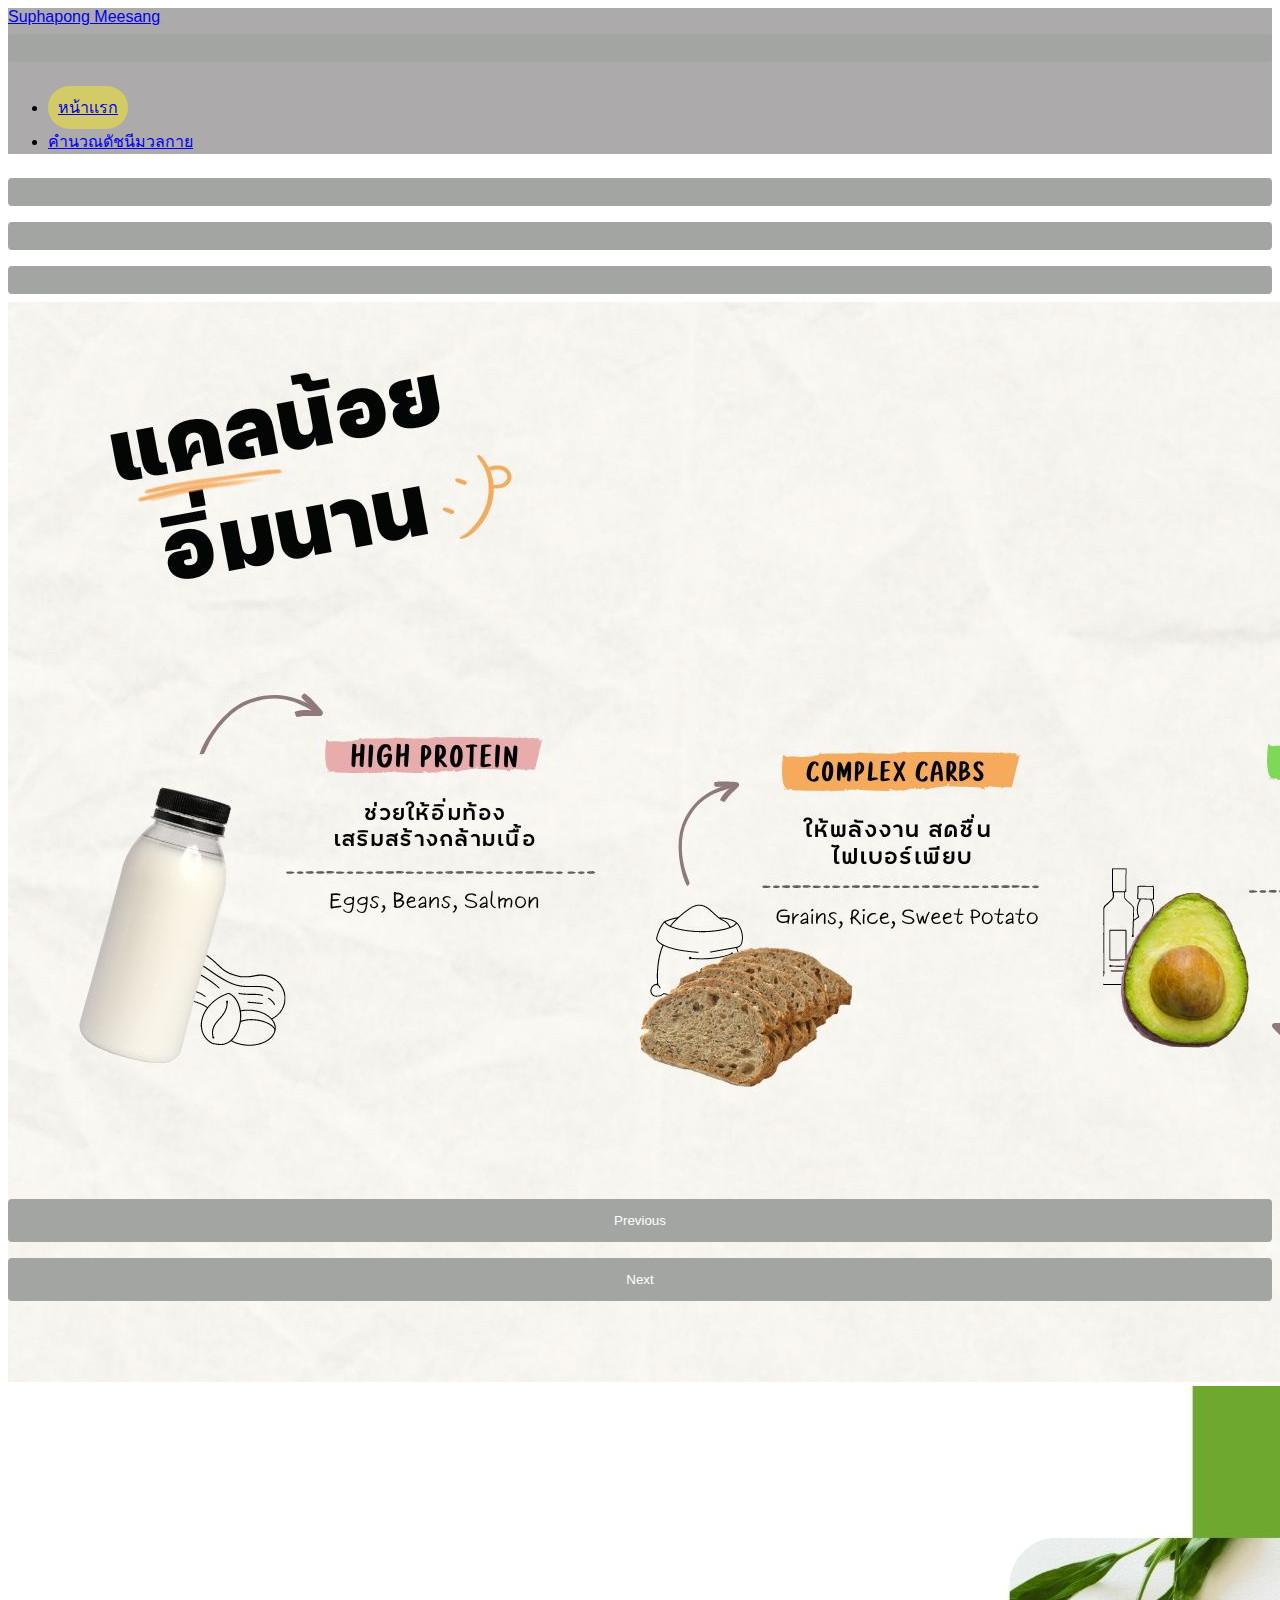
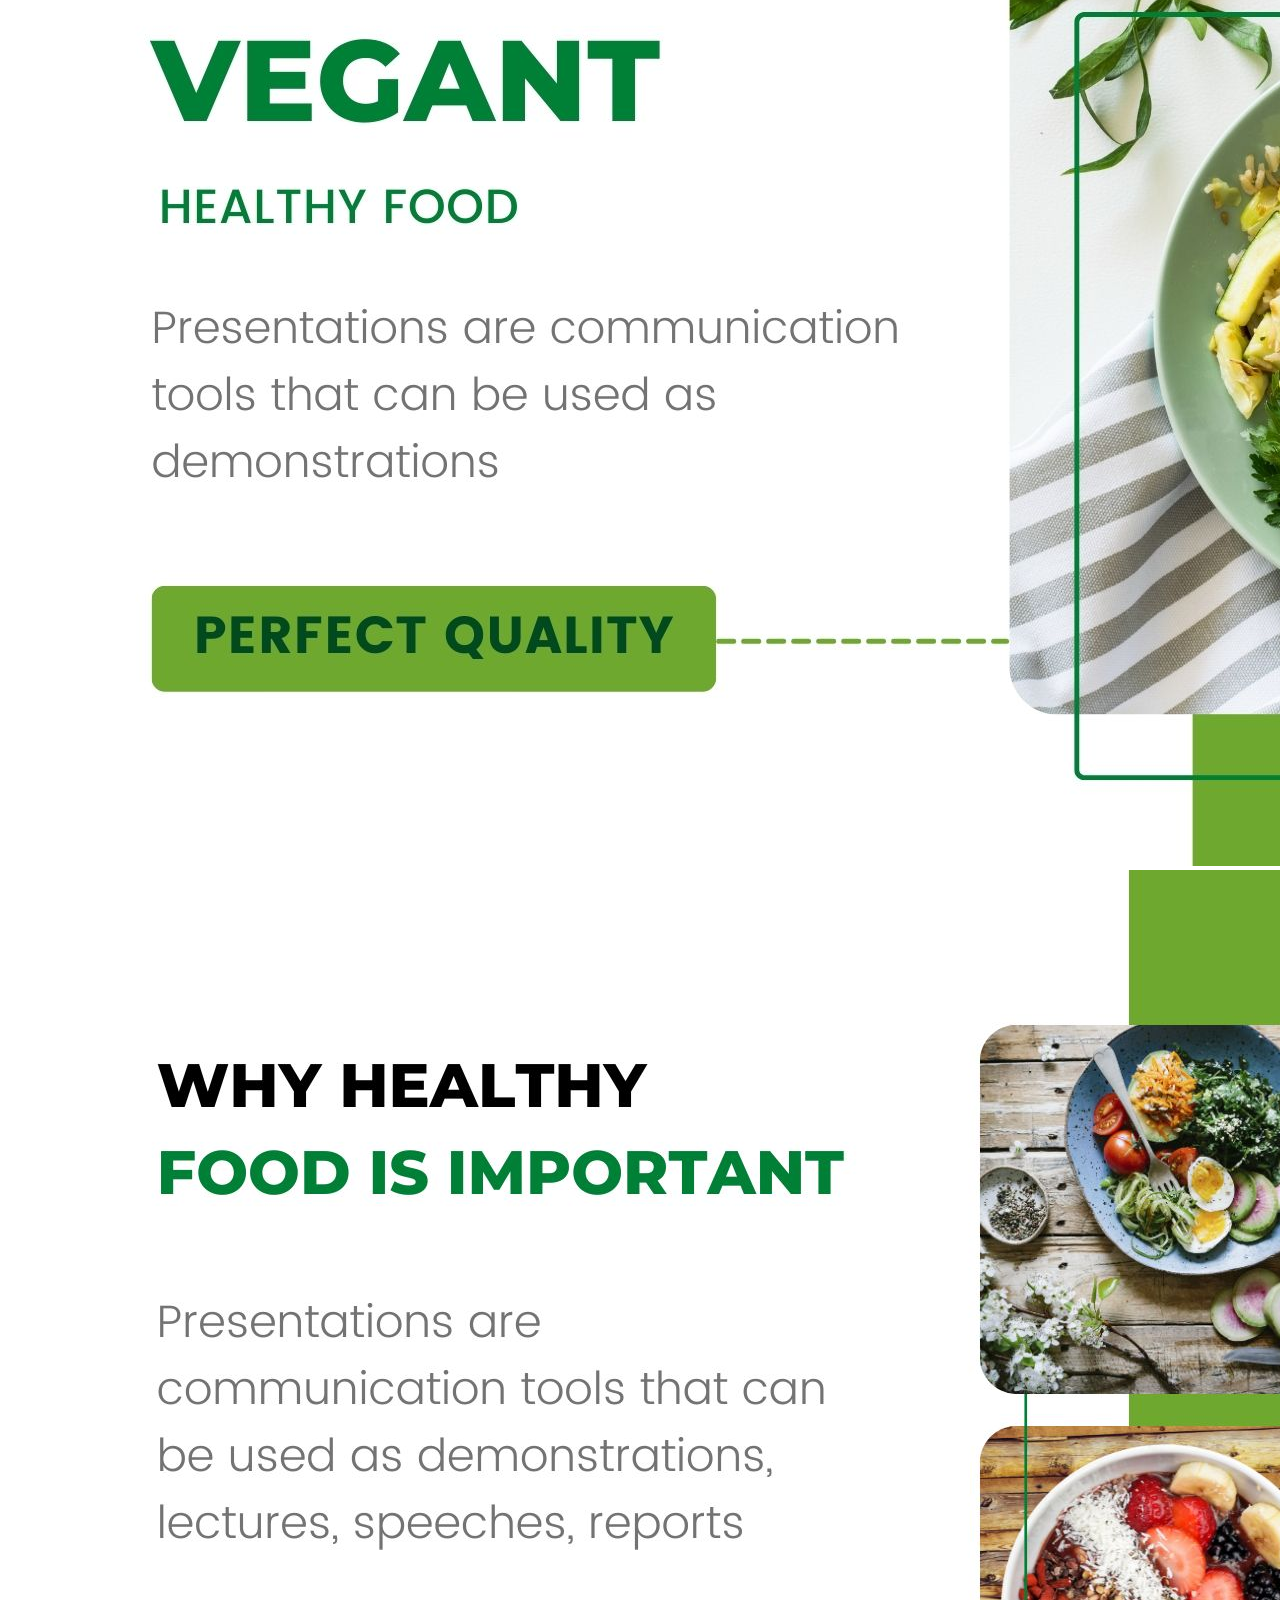
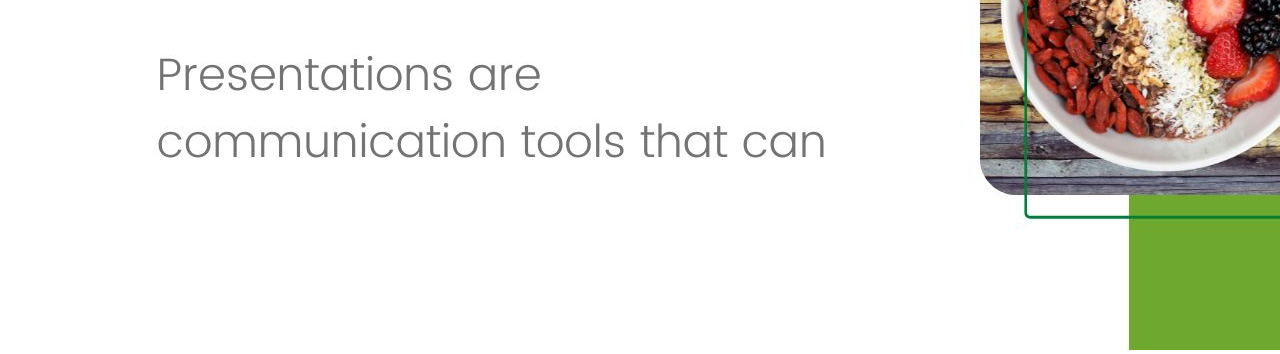
<file: index.html>
<!DOCTYPE html>
<html lang="en">
<head>
    <meta charset="UTF-8">
    <meta http-equiv="X-UA-Compatible" content="IE=edge">
    <meta name="viewport" content="width=device-width, initial-scale=1.0">

    <link href="https://cdn.jsdelivr.net/npm/bootstrap@5.0.2/dist/css/bootstrap.min.css" rel="stylesheet" integrity="sha384-EVSTQN3/azprG1Anm3QDgpJLIm9Nao0Yz1ztcQTwFspd3yD65VohhpuuCOmLASjC" crossorigin="anonymous">
    <link rel="stylesheet" href="/css/sytle.css">

    <title>ดูเเลสุขภาพ</title>

</head>
    <body>
        <nav class="navbar navbar sticky-top navbar-expand-lg navbar-light" style="background-color: #acaaaa;">
            <div class="container">

                <a class="navbar-brand" href="/index.html">Suphapong Meesang</a>

                <button class="navbar-toggler" type="button" data-bs-toggle="collapse" data-bs-target="#navbarSupportedContent" aria-controls="navbarSupportedContent" aria-expanded="false" aria-label="Toggle navigation">
                    <span class="navbar-toggler-icon"></span>
                </button>

                <div class="collapse navbar-collapse" id="navbarSupportedContent">
                    <ul class="navbar-nav ms-auto">
                        <li class="nav-item">
                            <a class="nav-link active b-item-hing" aria-current="page" href="/index.html">หน้าเเรก</a>
                        </li>
                        <li class="nav-item">
                            <a class="nav-link active"  href="/page_bmi.html">คำนวณดัชนีมวลกาย</a>
                        </li>
                    </ul>
                </div>

            </div>
        </nav>

        <div id="carouselExampleDark" class="carousel carousel-dark slide" data-bs-ride="carousel">

            <div class="carousel-indicators">
                <button type="button" data-bs-target="#carouselExampleDark" data-bs-slide-to="0" class="active" aria-current="true" aria-label="Slide 1"></button>
                <button type="button" data-bs-target="#carouselExampleDark" data-bs-slide-to="1" aria-label="Slide 2"></button>
                <button type="button" data-bs-target="#carouselExampleDark" data-bs-slide-to="2" aria-label="Slide 3"></button>
            </div>

            <div class="carousel-inner c-item">

                <div class="carousel-item active" data-bs-interval="10000">
                    <img src="/img/img-console.jpg" class="d-block w-80 c-img" alt="...">
                </div>

                <div class="carousel-item" data-bs-interval="2000">
                    <img src="/img/img-console-1.jpg" class="d-block w-80 c-img" alt="...">
                </div>

                <div class="carousel-item">
                    <img src="/img/img-console-2.jpg" class="d-block w-80 c-img" alt="...">
                </div>
            </div>

            <button class="carousel-control-prev" type="button" data-bs-target="#carouselExampleDark" data-bs-slide="prev">
                <span class="carousel-control-prev-icon" aria-hidden="true"></span>
                <span class="visually-hidden">Previous</span>
            </button>

            <button class="carousel-control-next" type="button" data-bs-target="#carouselExampleDark" data-bs-slide="next">
                <span class="carousel-control-next-icon" aria-hidden="true"></span>
                <span class="visually-hidden">Next</span>
            </button>
        </div>

        <script src="/js/app.js"></script>
        <script src="https://cdn.jsdelivr.net/npm/bootstrap@5.0.2/dist/js/bootstrap.bundle.min.js" integrity="sha384-MrcW6ZMFYlzcLA8Nl+NtUVF0sA7MsXsP1UyJoMp4YLEuNSfAP+JcXn/tWtIaxVXM" crossorigin="anonymous"></script>
    </body>
</html>
</file>
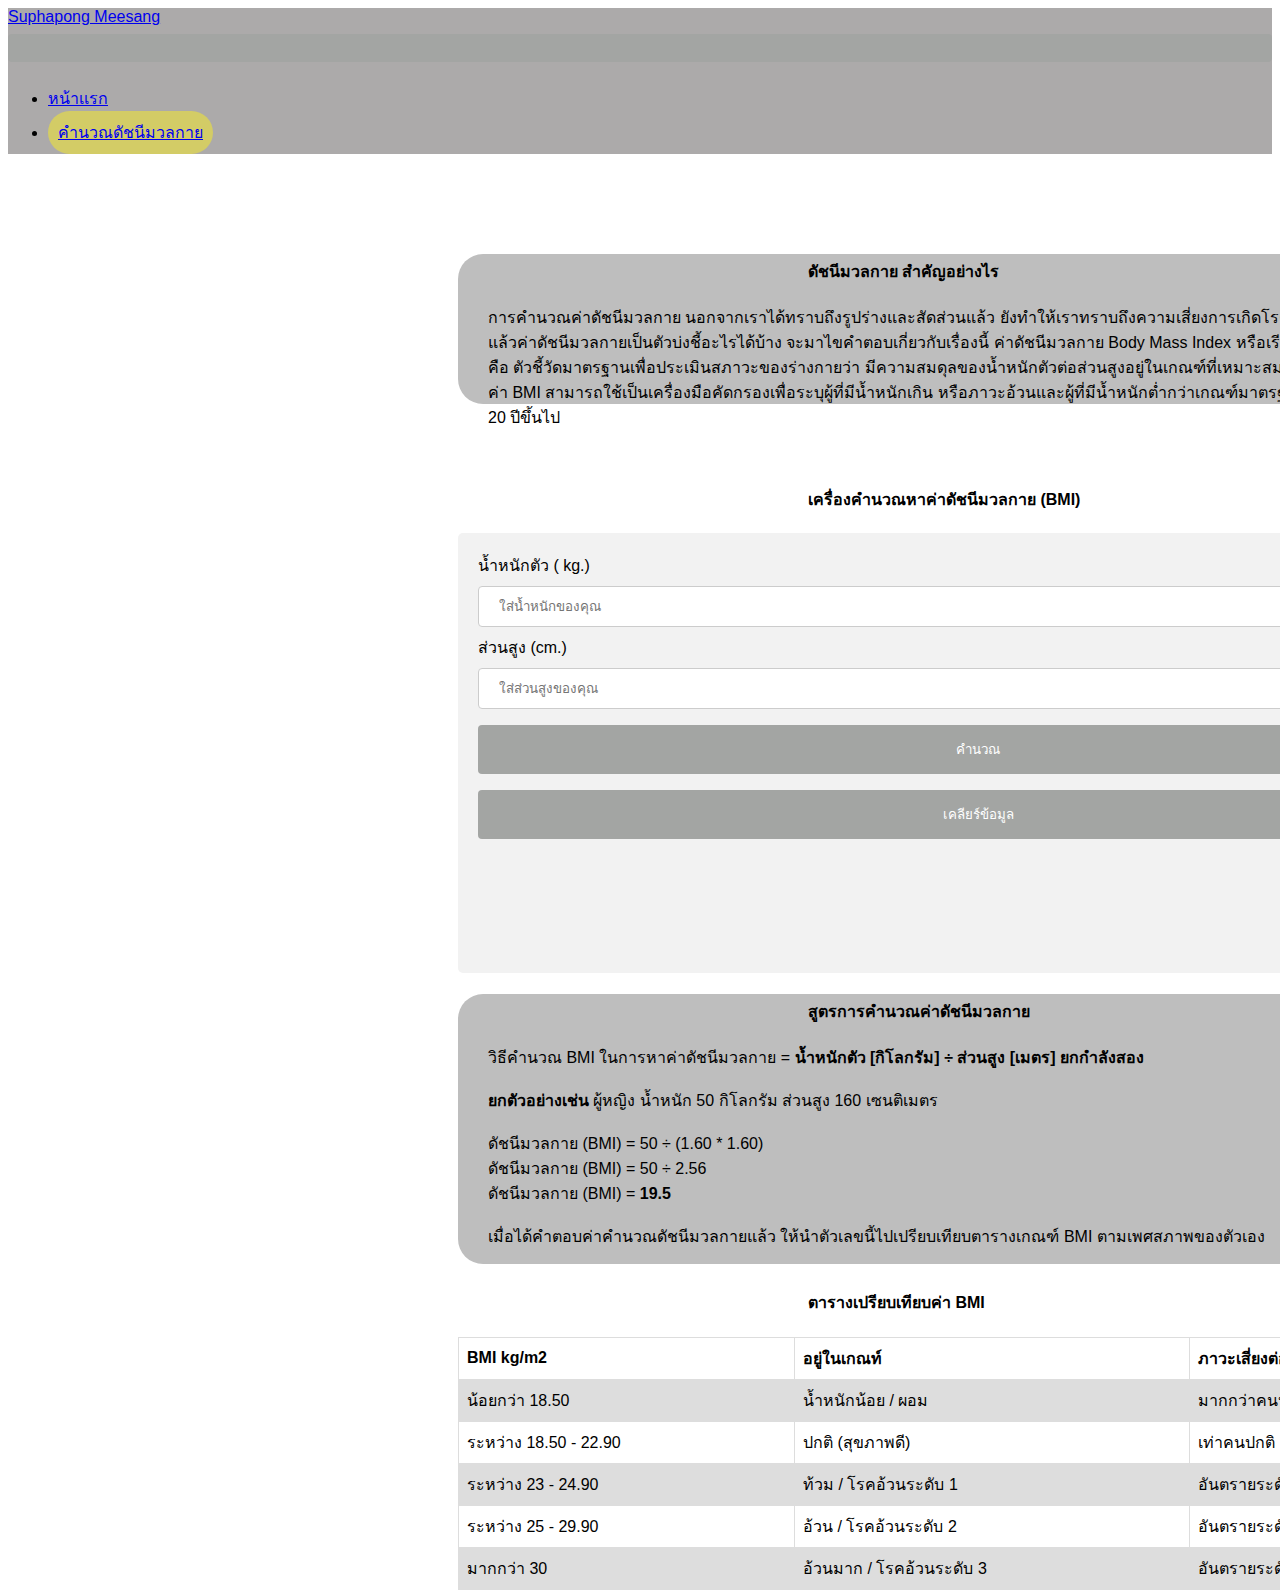
<file: page_bmi.html>
<!DOCTYPE html>
<html lang="en">
<head>
    <meta charset="UTF-8">
    <meta http-equiv="X-UA-Compatible" content="IE=edge">
    <meta name="viewport" content="width=device-width, initial-scale=1.0">

    <link href="https://cdn.jsdelivr.net/npm/bootstrap@5.0.2/dist/css/bootstrap.min.css" rel="stylesheet" integrity="sha384-EVSTQN3/azprG1Anm3QDgpJLIm9Nao0Yz1ztcQTwFspd3yD65VohhpuuCOmLASjC" crossorigin="anonymous">
    <link rel="stylesheet" href="/css/sytle.css">

    <title>คำนวณดัชนีมวลกาย</title>
</head>
    <body>
        <nav class="navbar sticky-top navbar-expand-lg navbar-light" style="background-color: #acaaaa;">
    
            <div class="container">
                    <a class="navbar-brand" href="/index.html">Suphapong Meesang</a>
                <button class="navbar-toggler" type="button" data-bs-toggle="collapse" data-bs-target="#navbarSupportedContent" aria-controls="navbarSupportedContent" aria-expanded="false" aria-label="Toggle navigation">
                    <span class="navbar-toggler-icon"></span>
                </button>

                <div class="collapse navbar-collapse" id="navbarSupportedContent">
                    <ul class="navbar-nav ms-auto">
                        <li class="nav-item">
                            <a class="nav-link active" aria-current="page" href="/index.html">หน้าเเรก</a>
                        </li>
                        <li class="nav-item">
                            <a class="nav-link active b-item-hing"  href="/page_bmi.html">คำนวณดัชนีมวลกาย</a>
                        </li>
                    </ul>
                </div>
            </div>
        </nav>
  
        <div class="conthiner-data-bmi">
            <h4>ดัชนีมวลกาย สำคัญอย่างไร</h4>
            <p class="data-bmi">
                การคำนวณค่าดัชนีมวลกาย นอกจากเราได้ทราบถึงรูปร่างและสัดส่วนแล้ว ยังทำให้เราทราบถึงความเสี่ยงการเกิดโรคต่าง ๆ ได้จริงหรือ <br>
                แล้วค่าดัชนีมวลกายเป็นตัวบ่งชี้อะไรได้บ้าง จะมาไขคำตอบเกี่ยวกับเรื่องนี้ ค่าดัชนีมวลกาย Body Mass Index หรือเรียกย่อ ๆ ว่า BMI <br> 
                คือ ตัวชี้วัดมาตรฐานเพื่อประเมินสภาวะของร่างกายว่า มีความสมดุลของน้ำหนักตัวต่อส่วนสูงอยู่ในเกณฑ์ที่เหมาะสมหรือไม่ <br>

                ค่า BMI สามารถใช้เป็นเครื่องมือคัดกรองเพื่อระบุผู้ที่มีน้ำหนักเกิน หรือภาวะอ้วนและผู้ที่มีน้ำหนักต่ำกว่าเกณฑ์มาตรฐานในผู้ใหญ่ที่อายุ 20 ปีขึ้นไป
            </p>

            <div class="app-data-bmi">
                <h4>เครื่องคำนวณหาค่าดัชนีมวลกาย (BMI)</h4>
                
                <div class="from-bmi">
                    <form>
                        <label>น้ำหนักตัว ( kg.)</label>
                        <input type="text" id="weight"  placeholder="ใส่น้ำหนักของคุณ">
                    
                        <label>ส่วนสูง (cm.)</label>
                        <input type="text" id="height" placeholder="ใส่ส่วนสูงของคุณ">
                    
                        <button type="button" onclick="bmiProgram()">คำนวณ</button>  
                        <button onclick="document.getElementById('weight', 'height').value = ''">เคลียร์ข้อมูล</button> 
                    </form>

                        <h5 class="type-bmi-your" id="result"></h5>
                        <h5 class="type-bmi-your" id="result-cti"></h5>
                </div>
            </div>

            <div class="data-type-bmi">
                <h4>สูตรการคำนวณค่าดัชนีมวลกาย</h4>
                <p class="data-bmi">
                    วิธีคำนวณ BMI ในการหาค่าดัชนีมวลกาย = <b>น้ำหนักตัว [กิโลกรัม] ÷ ส่วนสูง [เมตร] ยกกำลังสอง</b> <br>
                    <br>
                    <b>ยกตัวอย่างเช่น</b> ผู้หญิง น้ำหนัก 50 กิโลกรัม ส่วนสูง 160 เซนติเมตร <br>
                    <br>
                    ดัชนีมวลกาย (BMI) = 50 ÷ (1.60 * 1.60) <br>
                    ดัชนีมวลกาย (BMI) = 50 ÷ 2.56    <br>
                    ดัชนีมวลกาย (BMI) = <b>19.5 </b> <br>
                    <br>
                    เมื่อได้คำตอบค่าคำนวณดัชนีมวลกายแล้ว ให้นำตัวเลขนี้ไปเปรียบเทียบตารางเกณฑ์ BMI ตามเพศสภาพของตัวเอง
                </p>
            </div>

            <table>
                    <h4>ตารางเปรียบเทียบค่า BMI</h4>
                <tr>
                    <th>BMI kg/m2</th>
                    <th>อยู่ในเกณท์</th>
                    <th>ภาวะเสี่ยงต่อโรค</th>
                </tr>
                <tr>
                    <td>น้อยกว่า 18.50</td>
                    <td>น้ำหนักน้อย / ผอม</td>
                    <td>มากกว่าคนปกติ</td>
                </tr>
                <tr>
                    <td>ระหว่าง 18.50 - 22.90</td>
                    <td>ปกติ (สุขภาพดี)</td>
                    <td>เท่าคนปกติ</td>
                </tr>
                <tr>
                    <td>ระหว่าง 23 - 24.90</td>
                    <td>ท้วม / โรคอ้วนระดับ 1</td>
                    <td>อันตรายระดับ 1</td>
                </tr>
                <tr>
                    <td>ระหว่าง 25 - 29.90</td>
                    <td>อ้วน / โรคอ้วนระดับ 2</td>
                    <td>อันตรายระดับ 2</td>
                </tr>
                <tr>
                    <td>มากกว่า 30</td>
                    <td>อ้วนมาก / โรคอ้วนระดับ 3</td>
                    <td>อันตรายระดับ 3</td>
                </tr>
            </table>
            
        </div>


        <script src="/js/app.js"></script>
        <script src="https://cdn.jsdelivr.net/npm/bootstrap@5.0.2/dist/js/bootstrap.bundle.min.js" integrity="sha384-MrcW6ZMFYlzcLA8Nl+NtUVF0sA7MsXsP1UyJoMp4YLEuNSfAP+JcXn/tWtIaxVXM" crossorigin="anonymous"></script>
    </body>
</html>
</file>
<file: css/sytle.css>
* {
    font-family: 'Open Sans', sans-serif;
}

.c-item {
    height: 889px;
}

.c-img {
    height: 100%;
    object-fit: cover;
    filter: brightness(0.6s);
}


.b-item-hing { 
    background-color: rgb(211, 204, 102);
    border-radius:45px;
    padding: 9px 10px; 
    display: inline-block;

}

.conthiner-data-bmi {
    margin-top: 100px;
    margin-left: 450px;
    background:#bebebe;
    width:1000px;
    height: 150px;
    border-radius: 25px;
}

.conthiner-data-bmi h4 {
    padding-top: 5px;
    padding-left: 350px;
    font-family: 'Prompt', sans-serif;
    
}

.conthiner-data-bmi p {
    padding: 30px;
    padding-top: 0px;
}

.data-type-bmi {
    margin-top: 20px;
    background:#bebebe;
    width:1000px;
    height: 270px;
    border-radius: 25px;
}

.from-bmi {
    border-radius: 5px;
    background-color: #f2f2f2;
    padding: 20px;
    width: 1000px;
    height: 400px;
    
}

input[type=text], select {
    width: 100%;
    padding: 12px 20px;
    margin: 8px 0;
    display: inline-block;
    border: 1px solid #ccc;
    border-radius: 4px;
    box-sizing: border-box;
}
  
button {
    width: 100%;
    background-color: #a3a5a3;
    color: white;
    padding: 14px 20px;
    margin: 8px 0;
    border: none;
    border-radius: 4px;
    cursor: pointer;
}
  
button:hover {
    background-color: #a0a0a0;
}

table {
    font-family: 'Prompt', sans-serif;

    border-collapse: collapse;
    width: 100%;
    border-radius: 25px;
}

td, th {
    border: 1px solid #dddddd;
    text-align: left;
    padding: 8px;
}

tr:nth-child(even) {
    background-color: #dddddd;
}
</file>
